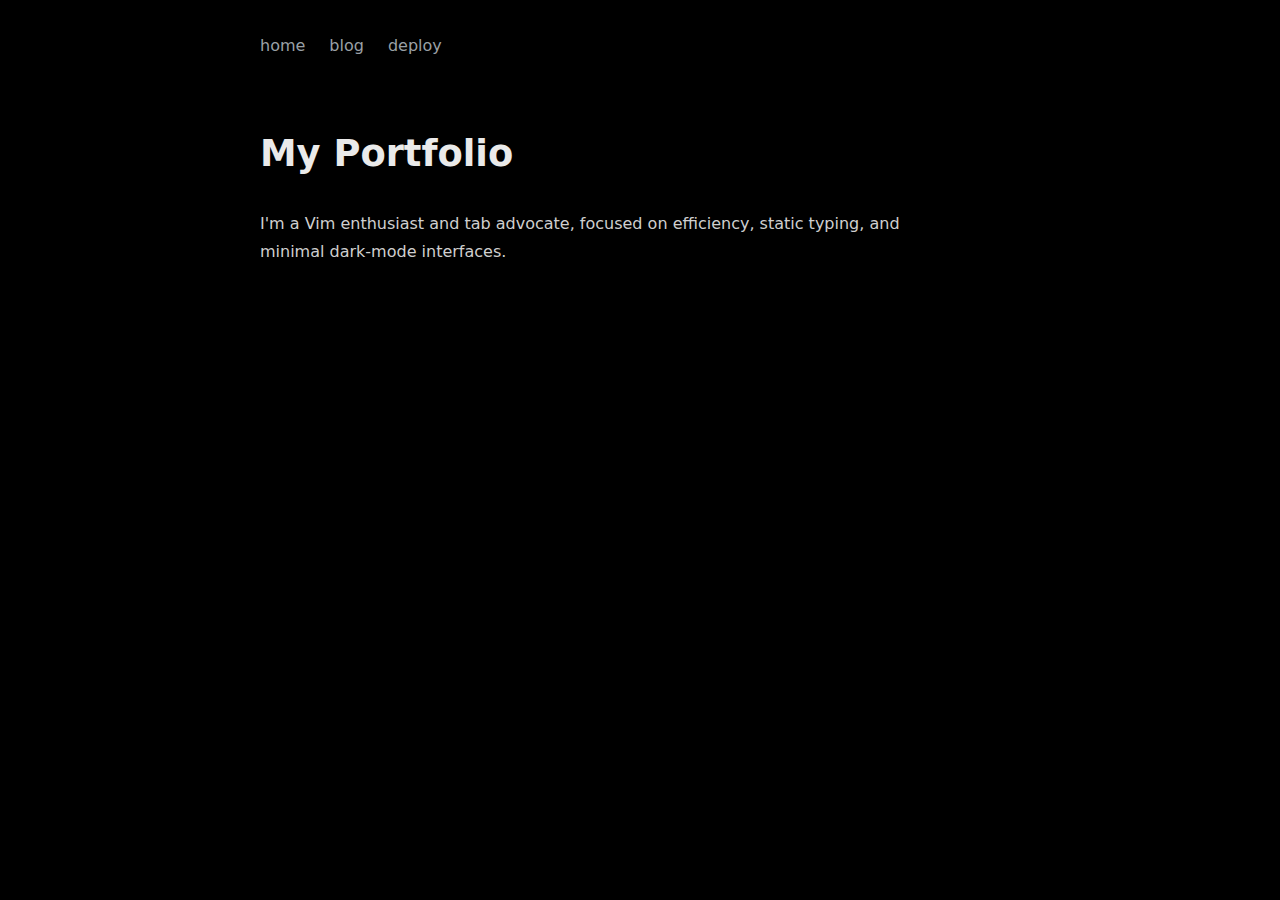
<file: index.html>
<!DOCTYPE html>
<html lang="en">
<head>
  <meta charset="UTF-8" />
  <meta name="viewport" content="width=device-width, initial-scale=1.0" />
  <title>My Portfolio</title>
  <link rel="stylesheet" href="css/style.css">
</head>
<body>
  <div class="container">
    <nav>
      <a href="index.html">home</a>
      <a href="blog.html">blog</a>
      <a href="#">deploy</a>
    </nav>

    <h1>My Portfolio</h1>
    <p class="intro">
      I'm a Vim enthusiast and tab advocate, focused on efficiency, static typing,
      and minimal dark-mode interfaces.
    </p>
  </div>
</body>
</html>
</file>
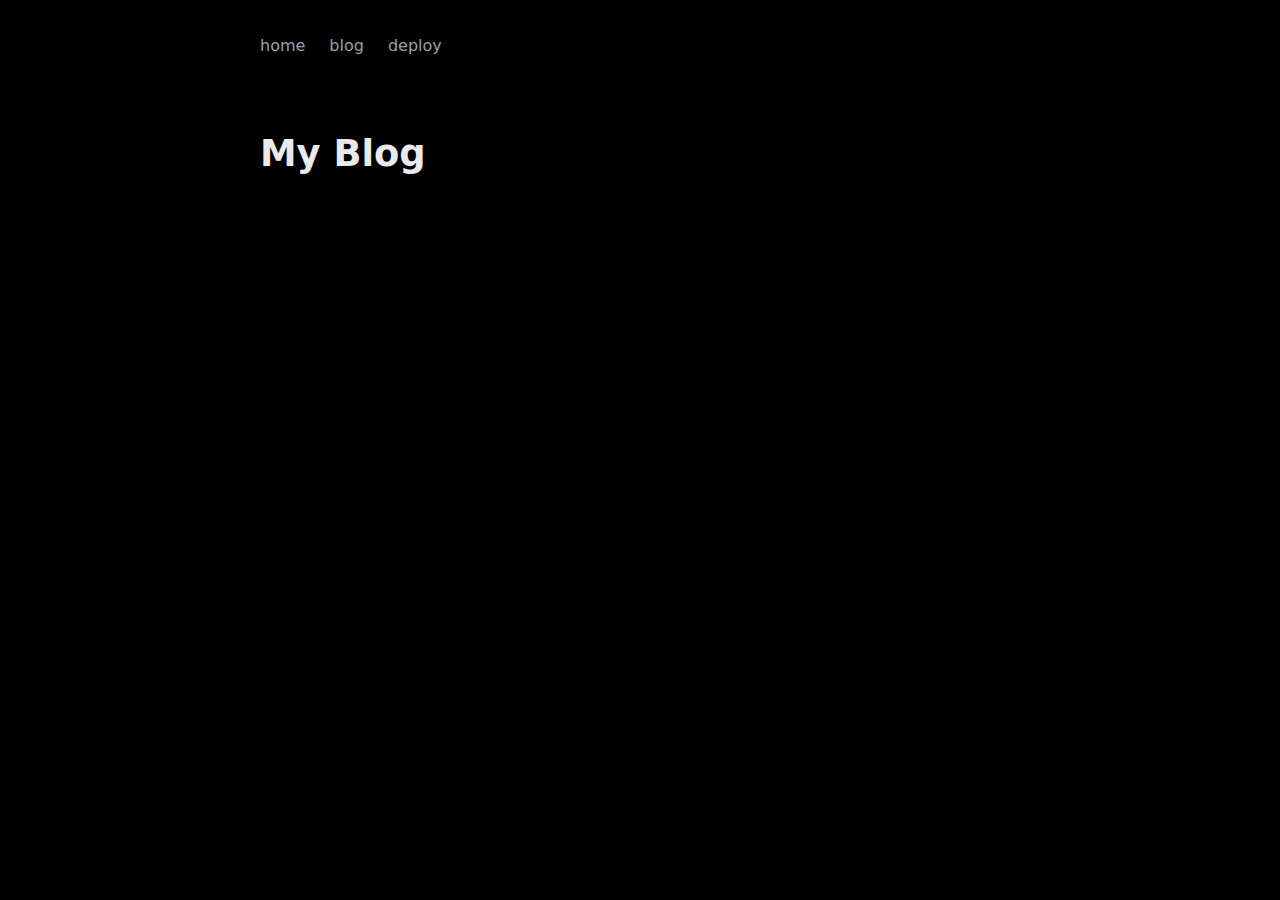
<file: blog.html>
<!DOCTYPE html>
<html lang="en">
<head>
  <meta charset="UTF-8" />
  <meta name="viewport" content="width=device-width, initial-scale=1.0" />
  <title>My Blog</title>
  <link rel="stylesheet" href="css/style.css">
</head>
<body>
  <div class="container">
    <nav>
      <a href="index.html">home</a>
      <a href="blog.html">blog</a>
      <a href="#">deploy</a>
    </nav>

    <h1>My Blog</h1>
    <div id="posts"></div>
  </div>

  <script src="js/blog.js"></script>
</body>
</html>
</file>
<file: css/style.css>
body {
  margin: 0;
  background: #000;
  color: #eaeaea;
  font-family: system-ui, -apple-system, BlinkMacSystemFont, 'Segoe UI', sans-serif;
  line-height: 1.7;
}

a { color: #9aa0a6; text-decoration: none; }
a:hover { color: #fff; }

.container {
  max-width: 760px;
  margin: auto;
  padding: 2rem;
}

nav {
  display: flex;
  gap: 1.5rem;
  margin-bottom: 4rem;
}

h1 { font-size: 2.3rem; }

.intro { color: #cfcfcf; max-width: 700px; }

.date { color: #888; margin-bottom: 2rem; }

#toc {
  border-left: 2px solid #222;
  padding-left: 1rem;
  margin-bottom: 3rem;
}

#toc a {
  display: block;
  font-size: 0.9rem;
  margin: 0.3rem 0;
}

pre {
  background: #0f0f0f;
  padding: 1.2rem;
  border-radius: 10px;
  overflow-x: auto;
}

.nav-posts {
  display: flex;
  justify-content: space-between;
  margin-top: 4rem;
  font-size: 0.9rem;
}

.post {
  display: flex;
  gap: 1.5rem;
  margin-bottom: 1rem;
  font-size: 0.95rem;
  align-items: baseline;
}

.post .date {
  min-width: 120px;
  color: #888;
}
</file>
